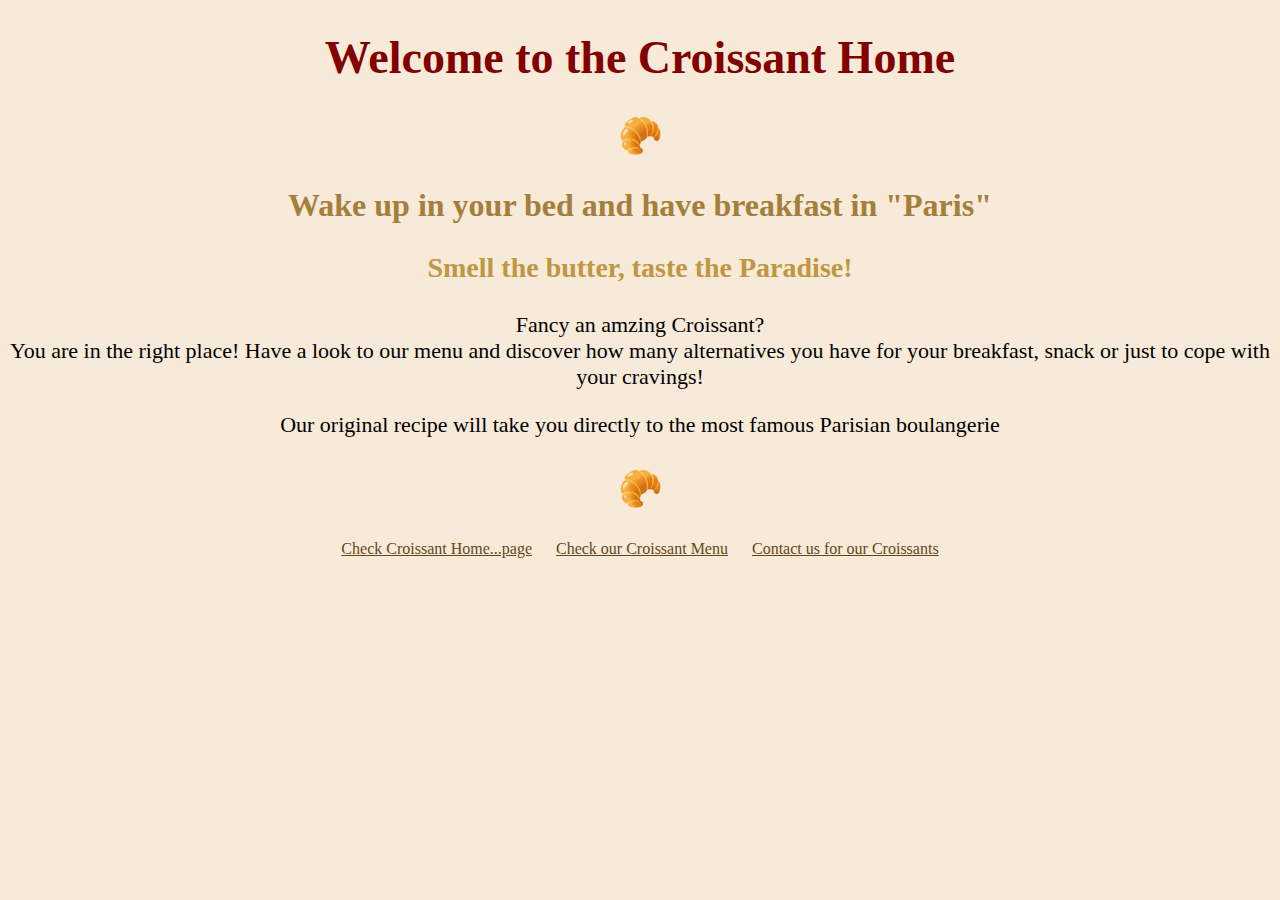
<file: index.html>
<!DOCTYPE html>
<html lang="en">
  <head>
    <meta charset="UTF-8" />
    <meta http-equiv="X-UA-Compatible" content="IE=edge" />
    <meta name="viewport" content="width=device-width, initial-scale=1.0" />
    <meta
      name="description"
      content="discover the delicious world of homemade Croissants"
    />
    <link rel="stylesheet" href="/css/styles.css" />

    <title>Croissant Home</title>
  </head>
  <body>
    <h1>Welcome to the Croissant Home</h1>

    <p id="croissant-icon">🥐</p>

    <h2>Wake up in your bed and have breakfast in "Paris"</h2>

    <h3>Smell the butter, taste the Paradise!</h3>

    <div class="about-croissant">
      <p>
        Fancy an amzing Croissant?
        <br />
        You are in the right place! Have a look to our menu and discover how
        many alternatives you have for your breakfast, snack or just to cope
        with your cravings!
      </p>
      <p>
        Our original recipe will take you directly to the most famous Parisian
        boulangerie
      </p>
    </div>
    <p id="croissant-icon">🥐</p>
    <footer>
      <a href="/index.html" title="Croissant Home...page"
        >Check Croissant Home...page</a
      >
      <a href="/photo.html" title="Croissant Home">Check our Croissant Menu</a>
      <a href="/contact.html#contact" title="Book a tray"
        >Contact us for our Croissants</a
      >
    </footer>
  </body>
</html>
</file>
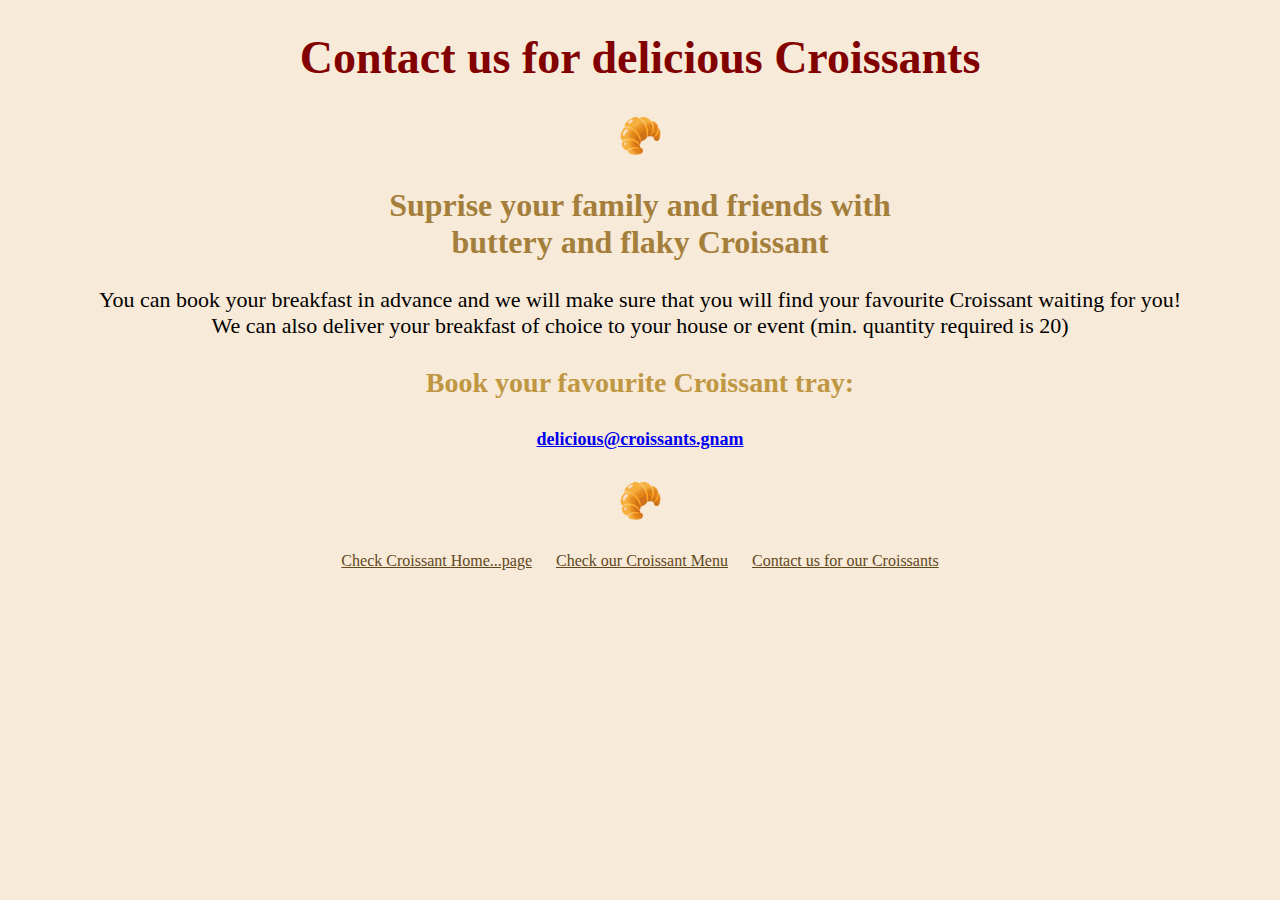
<file: contact.html>
<!DOCTYPE html>
<html lang="en">
  <head>
    <meta charset="UTF-8" />
    <meta http-equiv="X-UA-Compatible" content="IE=edge" />
    <meta name="viewport" content="width=device-width, initial-scale=1.0" />
    <meta
      name="description"
      content="buy the best Croissant in town from
    Croissant Home"
    />
    <link rel="stylesheet" href="/css/styles.css" />
    <title>Contact us for flaky Croissants</title>
  </head>
  <body>
    <h1>Contact us for delicious Croissants</h1>
    <p id="croissant-icon">🥐</p>
    <h2>
      Suprise your family and friends with <br />
      buttery and flaky Croissant
    </h2>
    <div class="contact-us">
      You can book your breakfast in advance and we will make sure that you will
      find your favourite Croissant waiting for you! <br />
      We can also deliver your breakfast of choice to your house or event (min.
      quantity required is 20)
    </div>
    <h3>
      Book your favourite Croissant tray:
      <a href="mailto:delicious@croissants.gnam" id="contact"
        >delicious@croissants.gnam</a
      >
    </h3>
    <p id="croissant-icon">🥐</p>
    <footer>
      <a href="/index.html" title="Croissant Home...page"
        >Check Croissant Home...page</a
      >
      <a href="/photo.html" title="Croissant Home">Check our Croissant Menu</a>
      <a href="/contact.html#contact" title="Book a tray"
        >Contact us for our Croissants</a
      >
    </footer>
  </body>
</html>
</file>
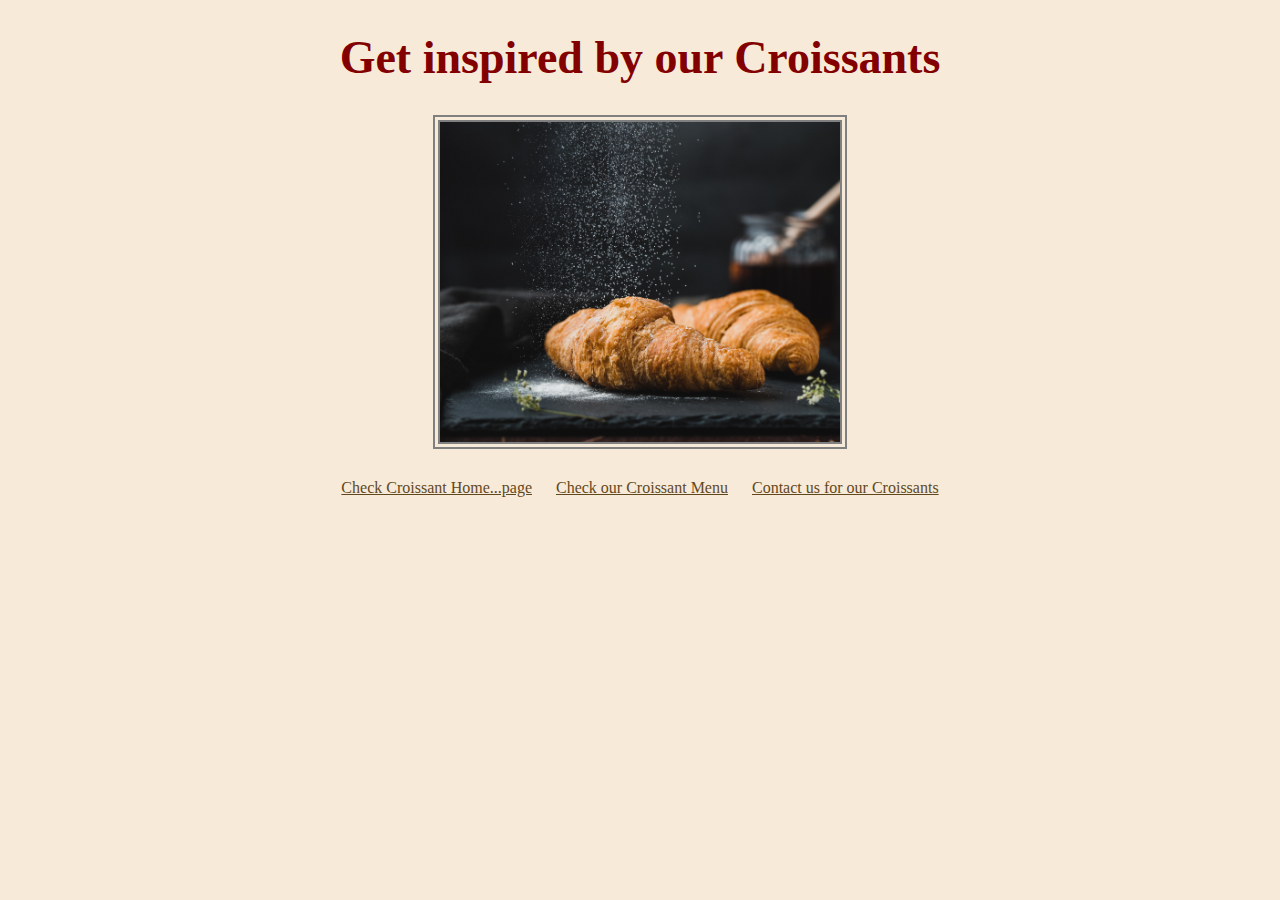
<file: photo.html>
<!DOCTYPE html>
<html lang="en">
  <head>
    <meta charset="UTF-8" />
    <meta http-equiv="X-UA-Compatible" content="IE=edge" />
    <meta name="viewport" content="width=device-width, initial-scale=1.0" />
    <meta
      name="description"
      content="take a look at the best Croissant in town from
    Croissant Home"
    />
    <link rel="stylesheet" href="/css/styles.css" />
    <title>Croissant Menu</title>
  </head>
  <body>
    <h1>Get inspired by our Croissants</h1>
    <img
      src="/images/croissant.jpg"
      alt="two buttery and flaky croissant on a black dish with powder sugar sprinkeled all over"
    />

    <footer>
      <a href="/index.html" title="Croissant Home...page"
        >Check Croissant Home...page</a
      >
      <a href="/photo.html" title="Croissant Home">Check our Croissant Menu</a>
      <a href="/contact.html#contact" title="Book a tray"
        >Contact us for our Croissants</a
      >
    </footer>
  </body>
</html>
</file>
<file: css/styles.css>
body {
  background: #f8ead8;
}

h1 {
  text-align: center;
  color: #820000;
  font-size: 46px;
}

h2 {
  text-align: center;
  color: #a47e3b;
  font-size: 32px;
}

h3 {
  text-align: center;
  color: #bf9742;
  font-size: 28px;
}

footer {
  text-align: center;
  display: block;
}

footer a {
  margin: 0 10px;
  color: #61481c;
}

img {
  display: block;
  margin: 30px auto;
  max-width: 400px;
  height: auto;
  border: 7px double grey;
}

.about-croissant p {
  display: flex;
  flex-direction: column;
  justify-content: space-evenly;
  text-align: center;
  font-size: 22px;
}

.contact-us {
  display: block;
  margin: 0 auto;
  text-align: center;
  font-size: 22px;
}

#contact {
  display: block;
  margin: 30px auto;
  text-align: center;
  font-size: 18px;
  border: none;
}
#croissant-icon {
  margin: 30px auto;
  text-align: center;
  font-size: 36px;
}
</file>
